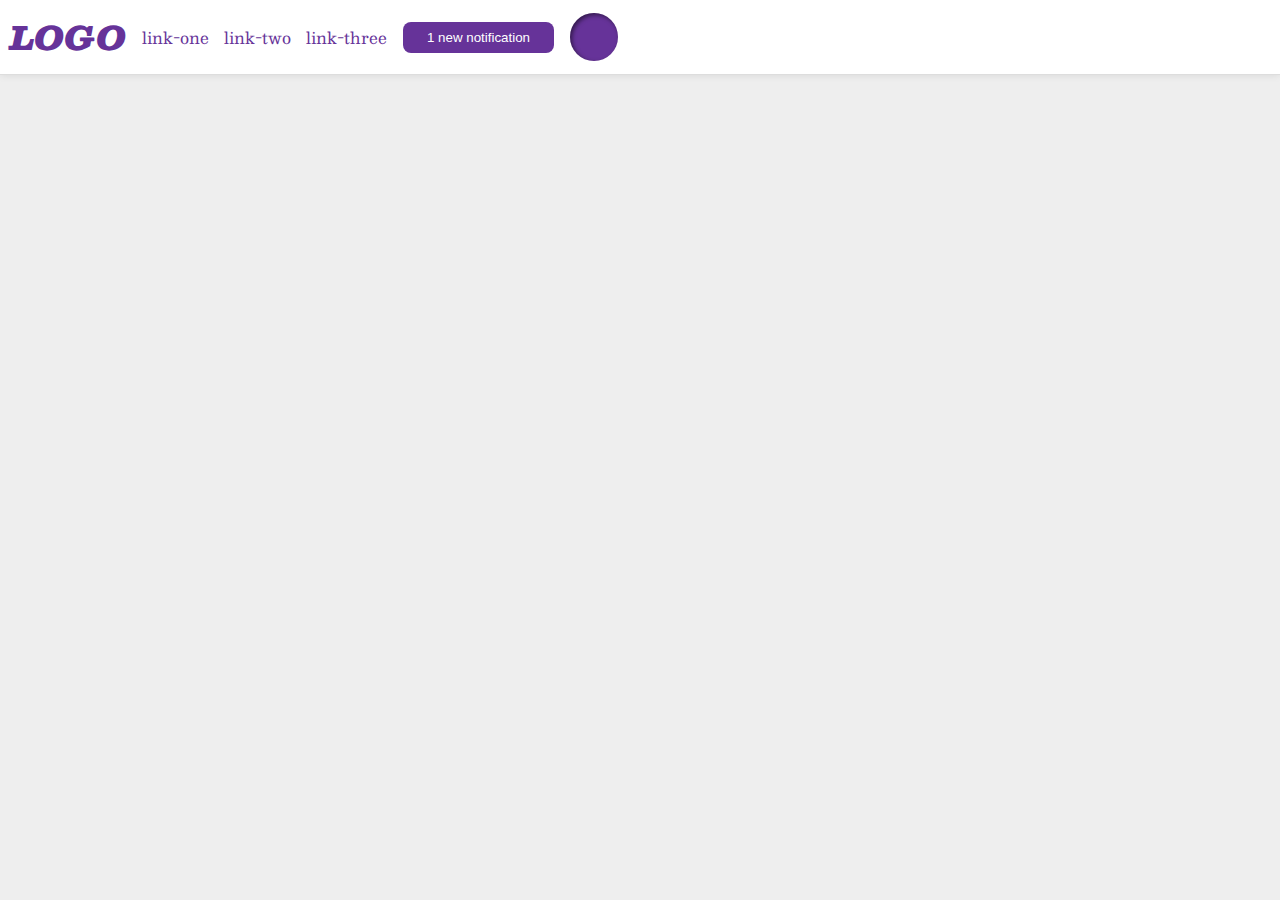
<file: flex/03-flex-header-2/index.html>
<!DOCTYPE html>
<html lang="en">
  <head>
    <meta charset="UTF-8">
    <meta http-equiv="X-UA-Compatible" content="IE=edge">
    <meta name="viewport" content="width=device-width, initial-scale=1.0">
    <title>Flex Header 2</title>
    <link rel="stylesheet" href="style.css">
  </head>
  <body>
    <div class="header">
      <div class = "left">
      <div class="logo">
        LOGO
      </div>
      <ul class="links">
        <li><a href="google.com">link-one</a></li>
        <li><a href="google.com">link-two</a></li>
        <li><a href="google.com">link-three</a></li>
      </ul>
      <div class="right">
      <button class="notifications">
        1 new notification
      </button>
      <div class="profile-image"></div>
    </div>
  </body>
</html>
</file>
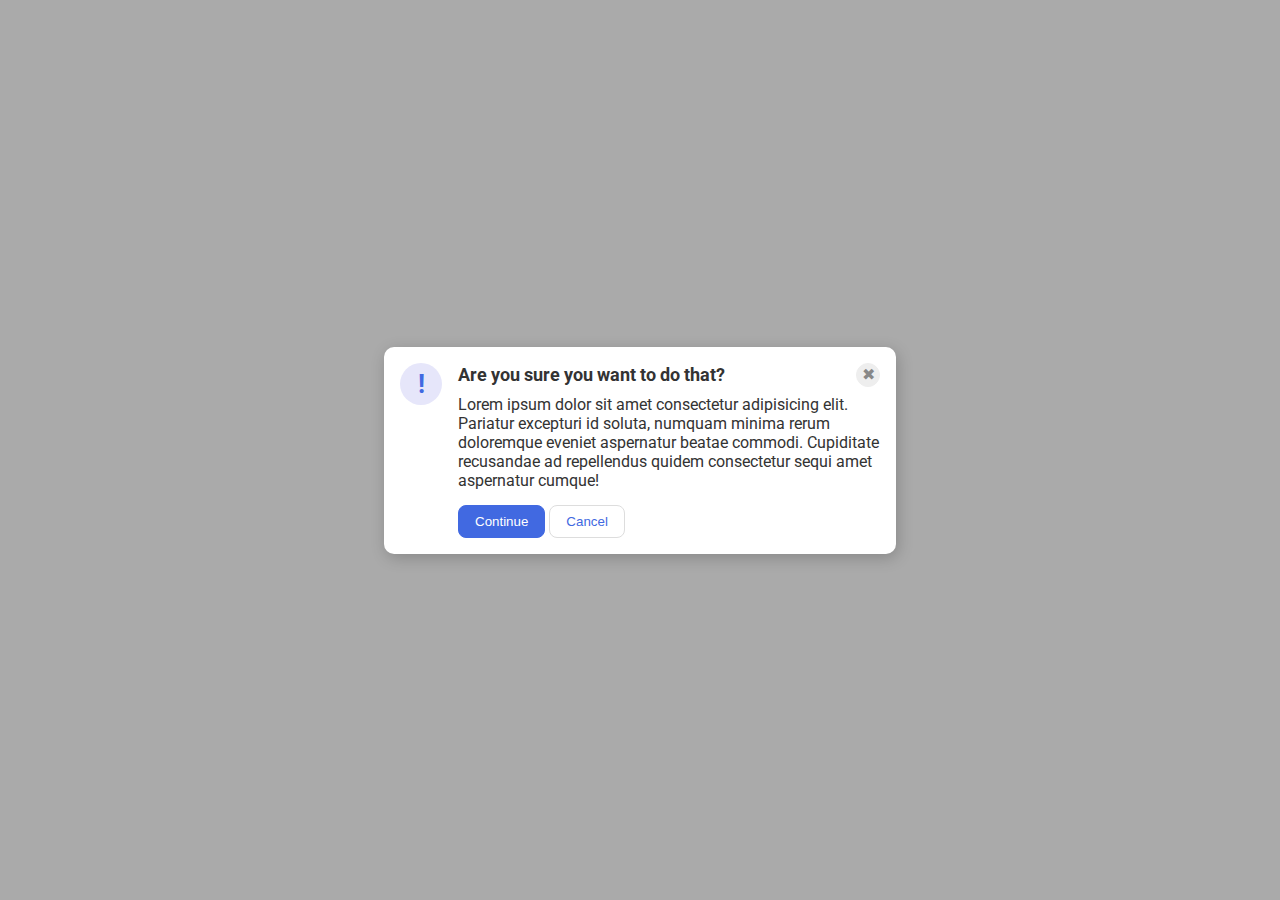
<file: flex/05-flex-modal/index.html>
<!DOCTYPE html>
<html lang="en">
  <head>
    <meta charset="UTF-8">
    <meta http-equiv="X-UA-Compatible" content="IE=edge">
    <meta name="viewport" content="width=device-width, initial-scale=1.0">
    <link rel="stylesheet" href="style.css">
    <title>Modal</title>
  </head>
  <body>
    <div class="modal">
      <div class="icon">!</div>
        <div class="card">
        <div class="header">Are you sure you want to do that?
          <button class="close-button">✖</button>
        </div> 
      <div class="text">Lorem ipsum dolor sit amet consectetur adipisicing elit. Pariatur excepturi id soluta, numquam minima rerum doloremque eveniet aspernatur beatae commodi. Cupiditate recusandae ad repellendus quidem consectetur sequi amet aspernatur cumque!</div>
      <button class="continue">Continue</button>
      <button class="cancel">Cancel</button>
    </div>
    </div>
  </body>
</html>
</file>
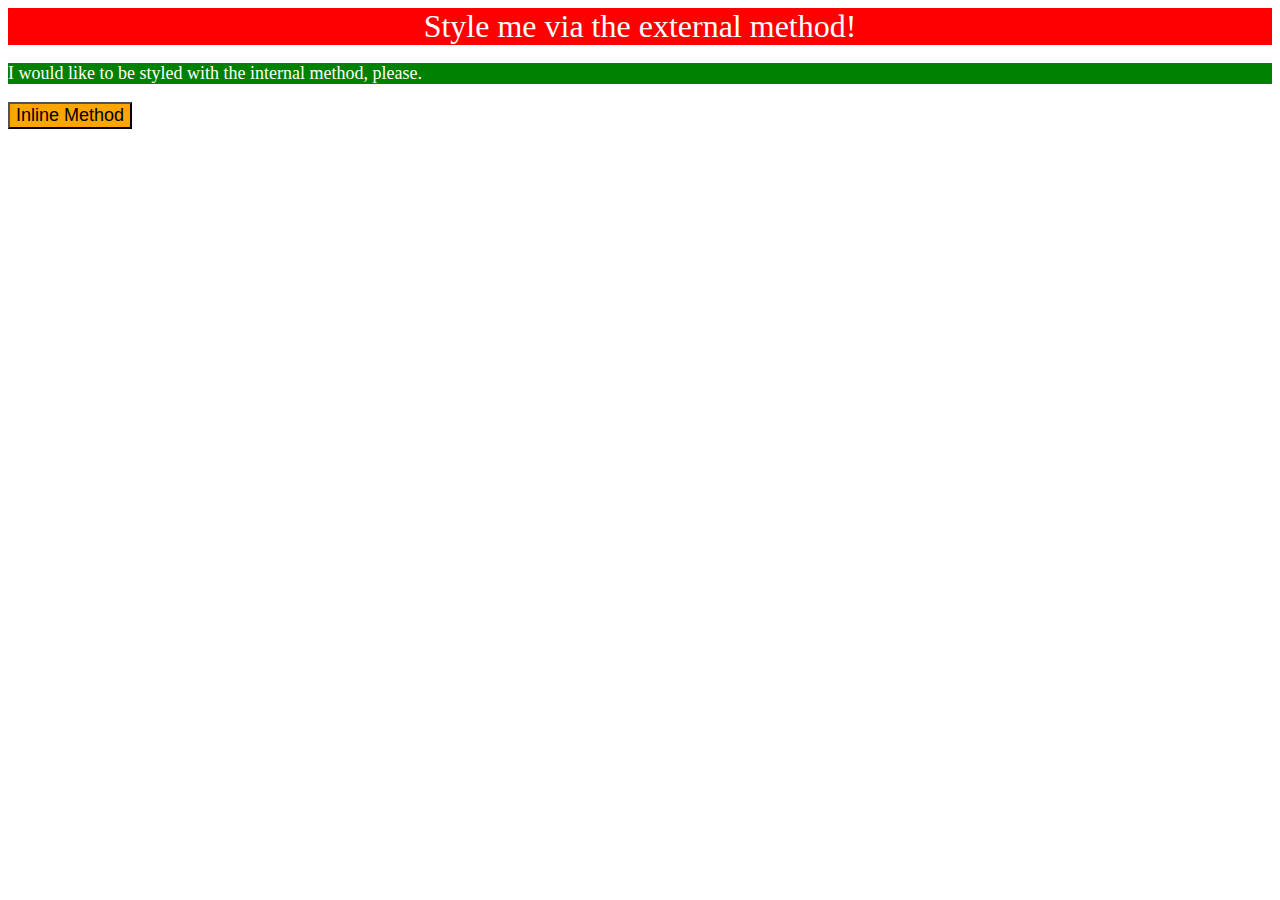
<file: foundations/01-css-methods/index.html>
<!DOCTYPE html>
<html lang="en">
  <head>
    <link rel="stylesheet" href="mystyle.css" />
    <meta charset="UTF-8">
    <meta http-equiv="X-UA-Compatible" content="IE=edge">
    <meta name="viewport" content="width=device-width, initial-scale=1.0">
    <title>Methods for Adding CSS</title>
  </head>
  <body>
    <div>Style me via the external method!</div>
    <p>I would like to be styled with the internal method, please.</p>
    <style>
        p{
       color: white;
       background-color: green;
       font-size: 18px;
     }
    </style>
    <button style="background-color: orange; font-size: 18px;">Inline Method</button>
  </body>
</html>
</file>
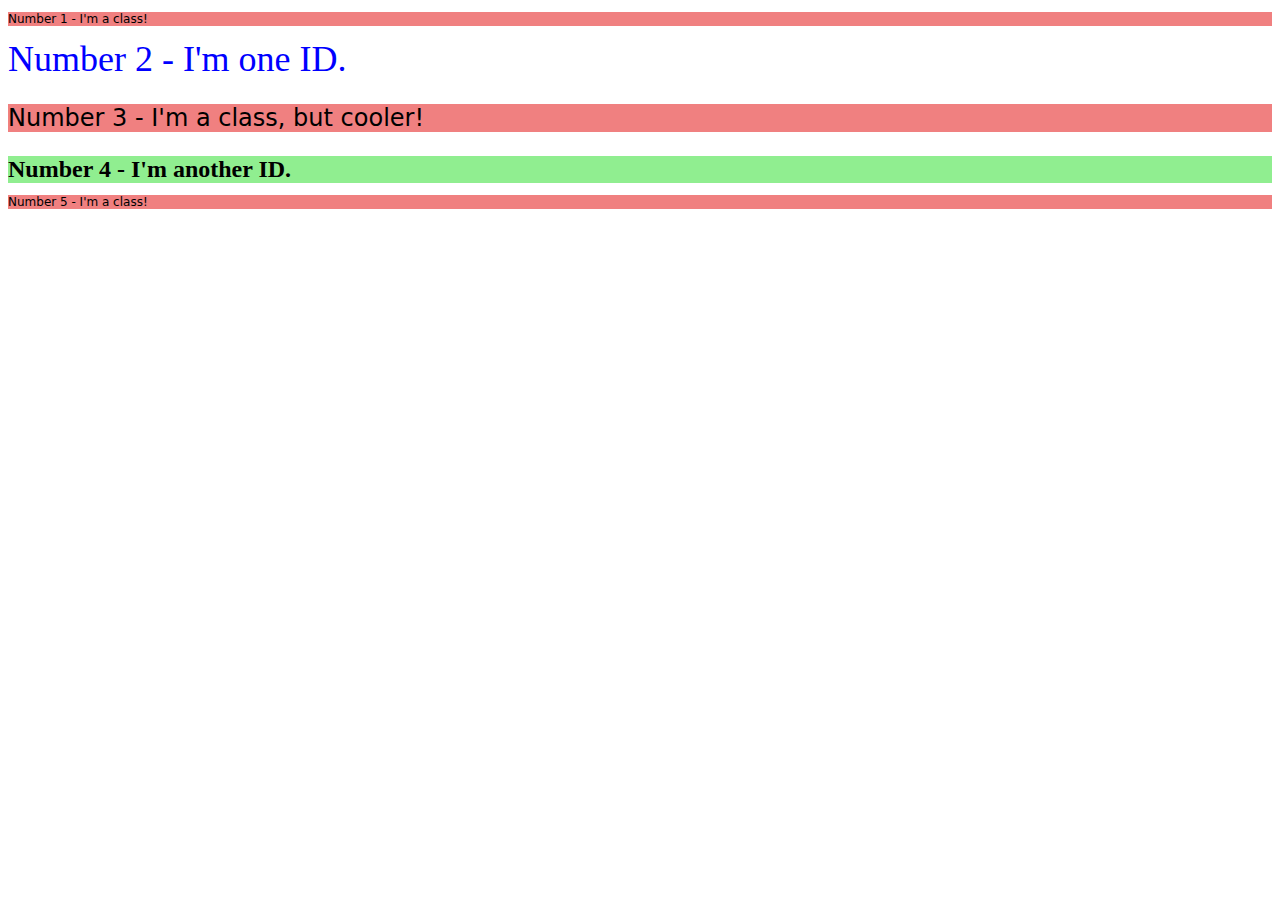
<file: foundations/02-class-id-selectors/index.html>
<!DOCTYPE html>
<html lang="en">
  <head>
    <meta charset="UTF-8">
    <meta http-equiv="X-UA-Compatible" content="IE=edge">
    <meta name="viewport" content="width=device-width, initial-scale=1.0">
    <title>Class and ID Selectors</title>
    <link rel="stylesheet" href="style.css">
  </head>
  <body>
    <p class="cool">Number 1 - I'm a class!</p>
    <div id="NO2">Number 2 - I'm one ID.</div>
    <p class="cool cooler">Number 3 - I'm a class, but cooler!</p>
    <div id="NO4">Number 4 - I'm another ID.</div>
    <p>Number 5 - I'm a class!</p>
  </body>
</html>
</file>
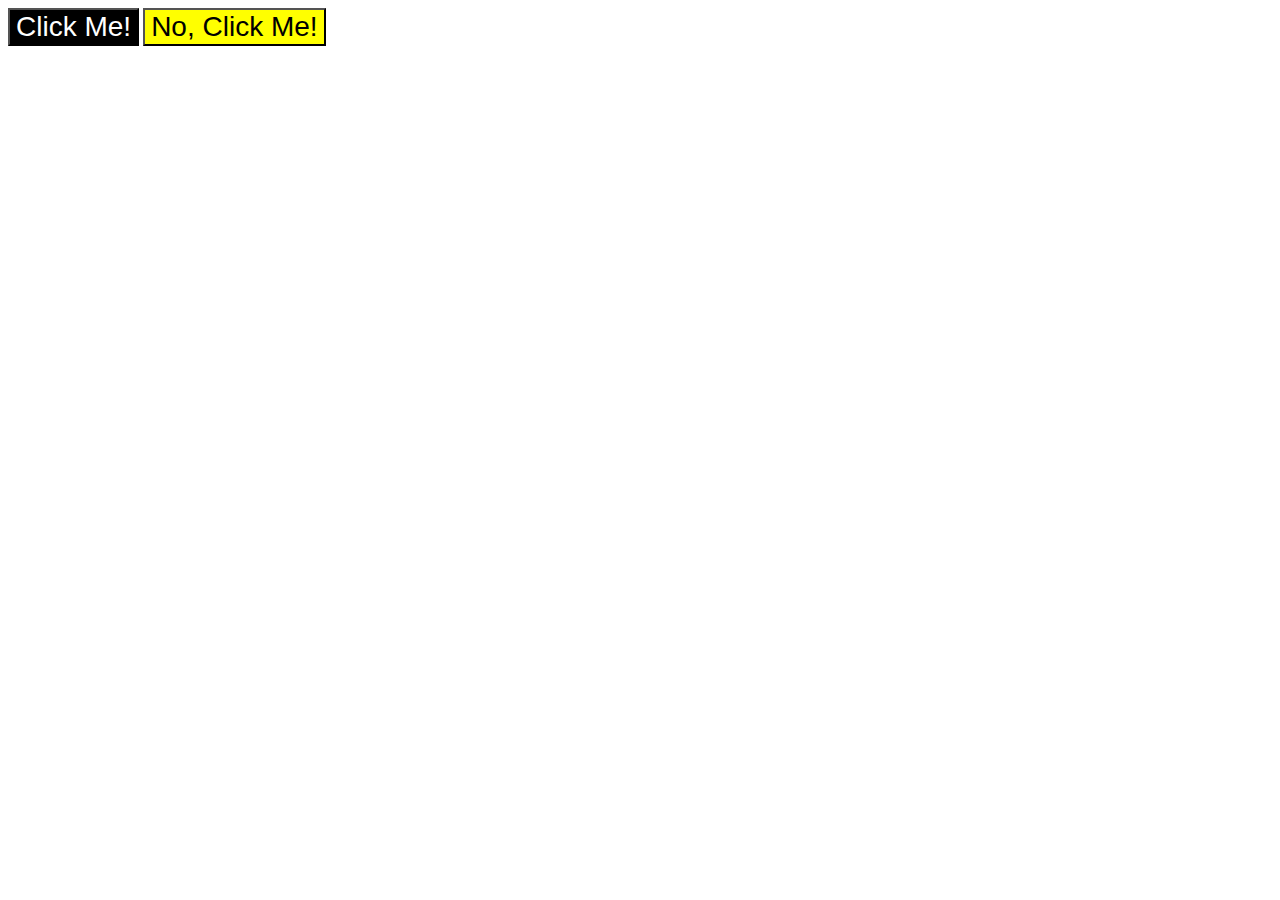
<file: foundations/03-grouping-selectors/index.html>
<!DOCTYPE html>
<html lang="en">
  <head>
    <meta charset="UTF-8">
    <meta http-equiv="X-UA-Compatible" content="IE=edge">
    <meta name="viewport" content="width=device-width, initial-scale=1.0">
    <title>Grouping Selectors</title>
    <link rel="stylesheet" href="style.css">
  </head>
  <body>
    <button class="BLK">Click Me!</button>
    <button class="BLK YLW">No, Click Me!</button>
  </body>
</html>
</file>
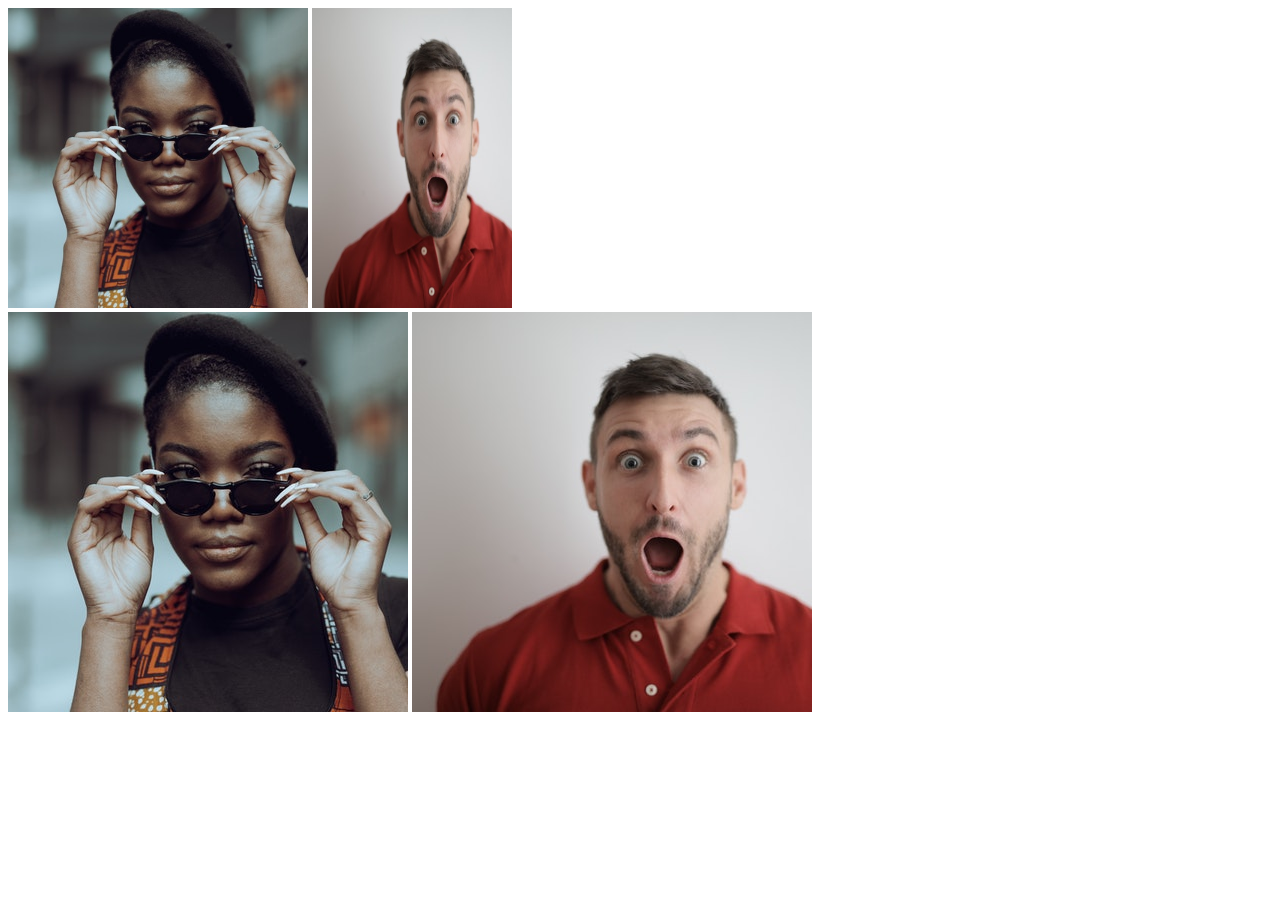
<file: foundations/04-chaining-selectors/index.html>
<!DOCTYPE html>
<html lang="en">
  <head>
    <meta charset="UTF-8">
    <meta http-equiv="X-UA-Compatible" content="IE=edge">
    <meta name="viewport" content="width=device-width, initial-scale=1.0">
    <title>Chaining Selectors</title>
    <link rel="stylesheet" href="style.css">
  </head>
  <body>
    <!-- Check image source path. Review Foundations lesson - Links and Images -->
    <!-- Use the classes BELOW this line -->
    <div>
      <img class="avatar proportioned" src="./Images/pexels-katho-mutodo-8434791.jpg" alt="Woman with glasses">
      <img class="avatar distorted" src="./Images/pexels-andrea-piacquadio-3777931.jpg" alt="Man with surprised expression">
    </div>
    <!-- Use the classes ABOVE this line -->
    <div>
      <img class="original proportioned" src="./Images/pexels-katho-mutodo-8434791.jpg" alt="Woman with glasses">
      <img class="original distorted" src="./Images/pexels-andrea-piacquadio-3777931.jpg" alt="Man with surprised expression">
    </div>
  </body>
</html>
</file>
<file: flex/03-flex-header-2/style.css>
/* this is some magical font-importing.  
you'll learn about it later. */
@import url('https://fonts.googleapis.com/css2?family=Besley:ital,wght@0,400;1,900&display=swap');

body {
  margin: 0;
  background: #eee;
  font-family: Besley, serif;
}

.header {
  display: flex;
  align-items: center;
  justify-content: space-between;
  padding: 10px;
  background: white;
  border-bottom: 1px solid #ddd;
  box-shadow: 0 0 8px rgba(0,0,0,.1);
}

.profile-image {
  background: rebeccapurple;
  box-shadow: inset 2px 2px 4px rgba(0,0,0,.5);
  border-radius: 50%;
  width: 48px;
  height: 48px;
}

.logo {
  color: rebeccapurple;
  font-size: 32px;
  font-weight: 900;
  font-style: italic;
}

button {
  border: none;
  border-radius: 8px;
  background: rebeccapurple;
  color: white;
  padding: 8px 24px;
}

a {
  /* this removes the line under our links */
  text-decoration: none;
  color: rebeccapurple;
}

ul {
  display: flex;
  padding: 0;
  margin: 0;
  gap: 15px;
  align-items: center;
  list-style-type: none;
}

.left, .right
{
  display: flex;
  align-items: center;
  gap: 16px;
}
</file>
<file: flex/05-flex-modal/style.css>
@import url('https://fonts.googleapis.com/css2?family=Roboto:wght@400;700&display=swap');

html, body {
  height: 100%;
}

body {
  font-family: Roboto, sans-serif;
  margin: 0;
  background: #aaa;
  color: #333;
  /* I'll give you this one for free lol */
  display: flex;
  align-items: center;
  justify-content: center;
}

.modal {
  background: white;
  display: flex;
  width: 480px;
  border-radius: 10px;
  box-shadow: 2px 4px 16px rgba(0,0,0,.2);
  gap: 16px;
  padding: 16px;
}


.icon {
  color: royalblue;
  font-size: 26px;
  font-weight: 700;
  background: lavender;
  width: 42px;
  height: 42px;
  border-radius: 50%;
  display: flex;
  align-items: center;
  justify-content: center;
  flex-shrink: 0;
}

.close-button {
  background: #eee;
  border-radius: 50%;
  color: #888;
  font-weight: 400;
  font-size: 16px;
  height: 24px;
  width: 24px;
  display: flex;
  align-items: center;
  justify-content: center;
  border: 1px solid #eee;
  padding: 0;

}

button {
  cursor: pointer;
  padding: 8px 16px;
  border-radius: 8px;
}

button.continue {
  background: royalblue;
  border: 1px solid royalblue;
  color: white;
}

button.cancel {
  background: white;
  border: 1px solid #ddd;
  color: royalblue;
}

.header{
  display: flex;
  align-items: center;
  justify-content: space-between;
  font-size: 18px;
  font-weight: 700;
  margin-bottom: 8px;

}

.text{
 font-size: 16px;
 margin-bottom: 15px;

}
</file>
<file: foundations/01-css-methods/mystyle.css>
div 
{
  color: white;
  background-color: red;
  text-align: center;
  font-size: 32px;
}
</file>
<file: foundations/02-class-id-selectors/style.css>
p
{
  background-color: lightcoral;
  font-family: "Verdana", "DejaVu Sans", "sans-serif";
  font-size: 12px;
}

#NO2 
{
  color: blue;
  font-size: 36px;
}

#NO4
{
  background-color: lightgreen;
  font-size: 24px;
  font-weight: bold; 
}

.cooler
{
  font-size: 24px;
}
</file>
<file: foundations/03-grouping-selectors/style.css>
.BLK,
.YLW
{
    font-family: 'Helvetica', 'Times New Roman', 'sans-serif';
    font-size: 28px;
}
.BLK
{
    color: white;
    background-color: black;
}
.YLW
{
    color: black;
    background-color: yellow;
}
</file>
<file: foundations/04-chaining-selectors/style.css>
/* Add CSS Styling */
.avatar.proportioned
{
    width: 300px;
    height: auto;
}

.avatar.distorted
{
    width: 200px;
    height: 300px;
}
</file>
